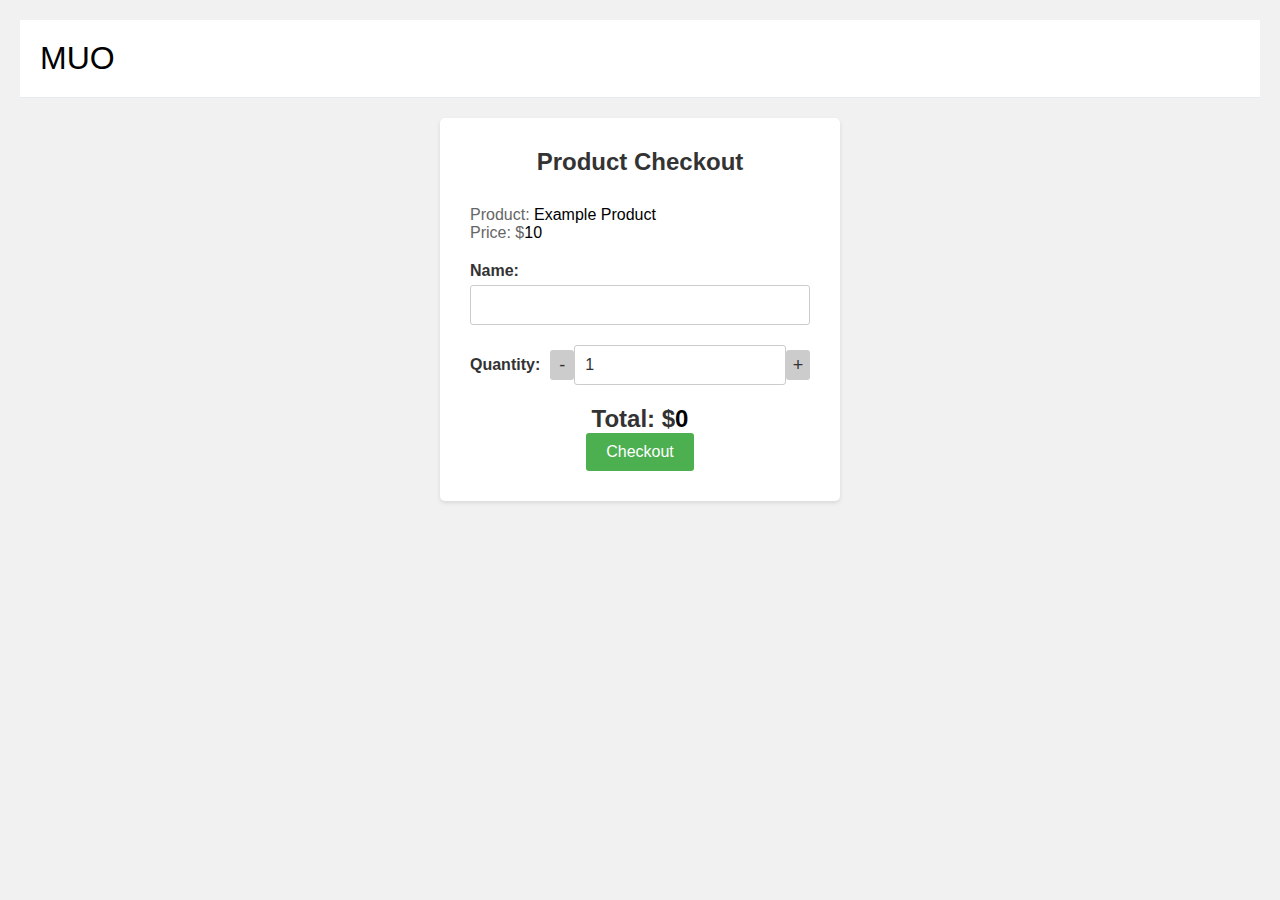
<file: checkout.html>
<!DOCTYPE html>
<html lang="en">
  <head>
    <meta charset="UTF-8" />
    <meta http-equiv="X-UA-Compatible" content="IE=edge" />
    <meta name="viewport" content="width=device-width, initial-scale=1.0" />

    <link rel="stylesheet" href="style.css" />
    <link rel="stylesheet" href="checkout.css" />
    <title>Document</title>
  </head>
  <body>
    <nav class="navbar">
      <section class="logo">
        <li><a href="/">MUO</a></li>
      </section>
    </nav>

    <div class="container">
      <h2>Product Checkout</h2>
      <div class="product-info">
        <p>Product: <span id="product-name">Example Product</span></p>
        <p>Price: $<span id="product-price">10</span></p>
      </div>
      <div class="form-group">
        <label for="name">Name:</label>
        <input type="text" id="name" required />
        <span class="error-message" id="name-error"></span>
      </div>

      <div class="form-group">
        <div class="quantity-group">
          <span class="quantity-label">Quantity:</span>
          <div class="quantity-buttons">
            <button class="quantity-button" onclick="decreaseQuantity()">
              -
            </button>
            <input
              type="number"
              id="quantity"
              min="1"
              value="1"
              oninput="calculateTotal()"
            />
            <button class="quantity-button" onclick="increaseQuantity()">
              +
            </button>
          </div>
        </div>
      </div>
      <p class="total-price">Total: $<span id="total-price">0</span></p>
      <button class="calculate-button" onclick="validateCheckout()">
        Checkout
      </button>
      <p class="notification" id="thank-you-message"></p>
    </div>

    <script src="checkout.js"></script>
  </body>
</html>
</file>
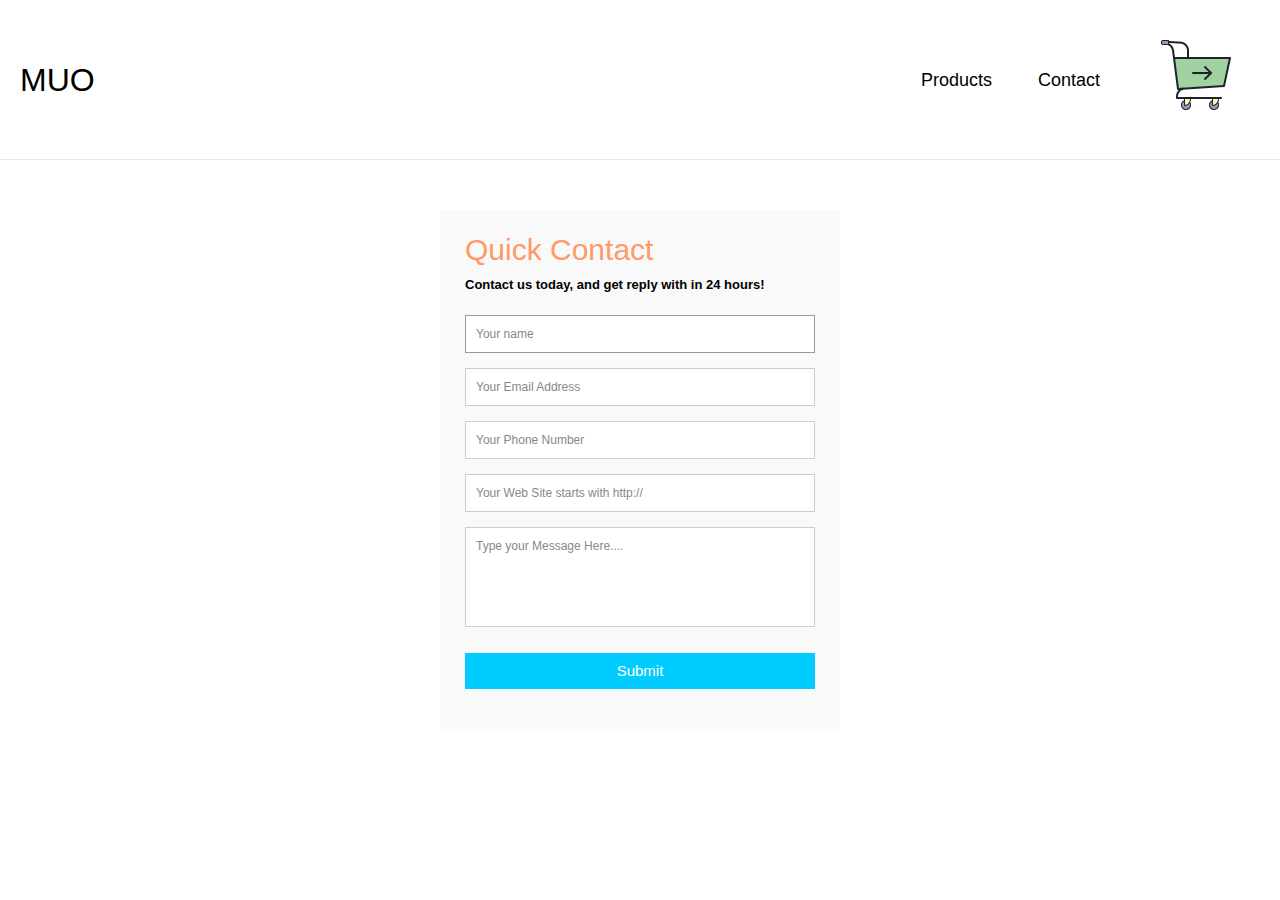
<file: contact.html>
<!DOCTYPE html>
<html lang="en">
  <head>
    <meta charset="UTF-8" />
    <meta http-equiv="X-UA-Compatible" content="IE=edge" />
    <meta name="viewport" content="width=device-width, initial-scale=1.0" />
    <link rel="stylesheet" href="style.css" />
    <link rel="stylesheet" href="contact.css" />
    <title>Slider with Buttons and Blurry Filter</title>
  </head>
  <body>
    <nav class="navbar">
      <!-- LOGO -->
      <div class="logo">
        <li><a href="/">MUO</a></li>
      </div>

      <!-- NAVIGATION MENU -->
      <ul class="nav-links">
        <!-- USING CHECKBOX FOR HAMBURGER MENU -->
        <input type="checkbox" id="checkbox_toggle" />
        <label for="checkbox_toggle" class="hamburger">&#9776;</label>

        <!-- NAVIGATION MENUS -->
        <div class="menu">
          <li><a href="./allProducts.html">Products</a></li>
          <li><a href="./contact.html">Contact</a></li>

          <li>
            <a href="./checkout.html">
              <img src="./assets/icons8-checkout-100.png" alt="checkout" />
            </a>
          </li>
        </div>
      </ul>
    </nav>

    <main>
      <div class="container">
        <form id="contact" action="" method="post">
          <h3>Quick Contact</h3>
          <h4>Contact us today, and get reply with in 24 hours!</h4>
          <fieldset>
            <input
              placeholder="Your name"
              type="text"
              tabindex="1"
              required
              autofocus
            />
          </fieldset>
          <fieldset>
            <input
              placeholder="Your Email Address"
              type="email"
              tabindex="2"
              required
            />
          </fieldset>
          <fieldset>
            <input
              placeholder="Your Phone Number"
              type="tel"
              tabindex="3"
              required
            />
          </fieldset>
          <fieldset>
            <input
              placeholder="Your Web Site starts with http://"
              type="url"
              tabindex="4"
              required
            />
          </fieldset>
          <fieldset>
            <textarea
              placeholder="Type your Message Here...."
              tabindex="5"
              required
            ></textarea>
          </fieldset>
          <fieldset>
            <button
              name="submit"
              type="submit"
              id="contact-submit"
              data-submit="...Sending"
            >
              Submit
            </button>
          </fieldset>
        </form>
      </div>
    </main>
  </body>
</html>
</file>
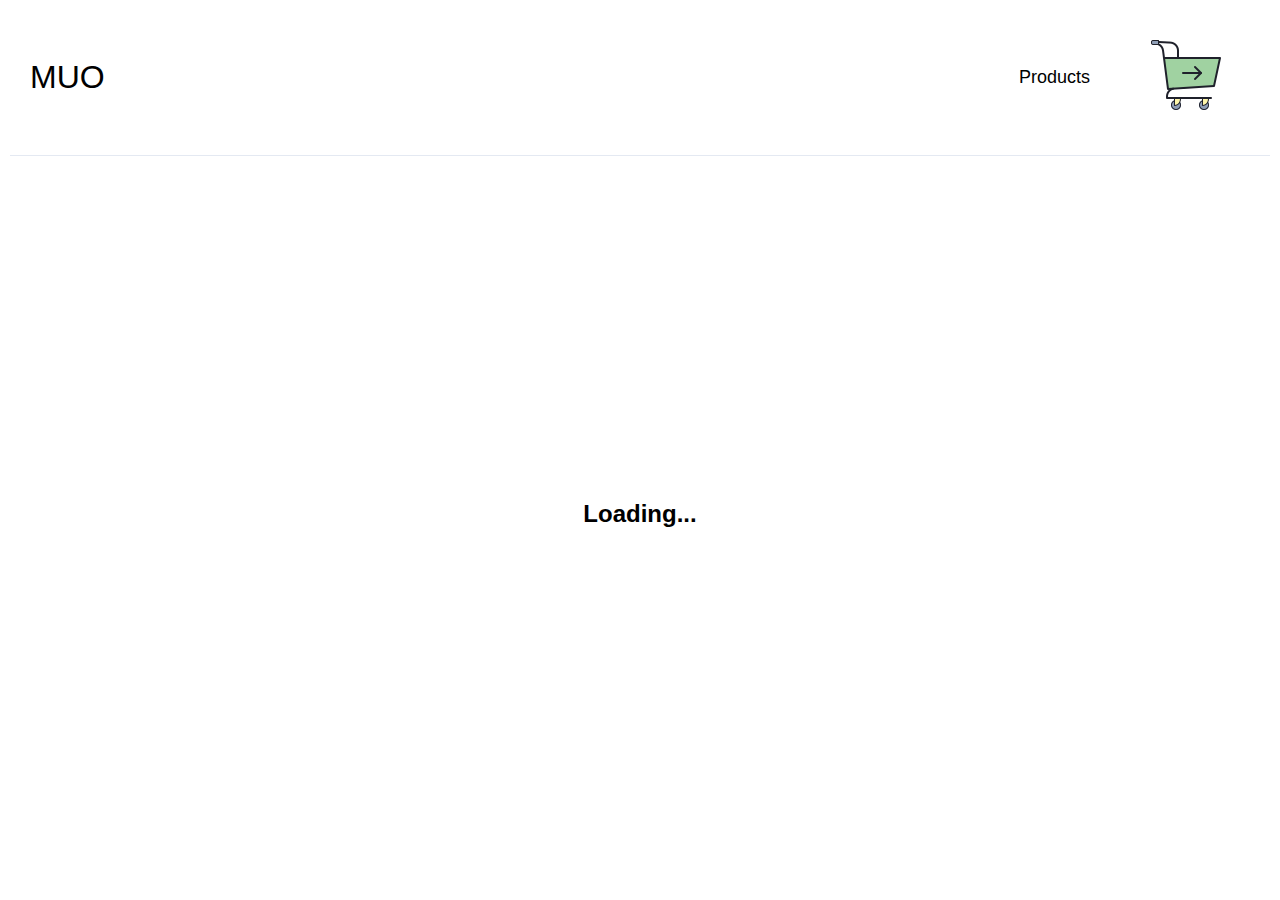
<file: product.html>
<!DOCTYPE html>
<html lang="en">
  <head>
    <meta charset="UTF-8" />
    <meta http-equiv="X-UA-Compatible" content="IE=edge" />
    <meta name="viewport" content="width=device-width, initial-scale=1.0" />
    <link rel="stylesheet" href="product.css" />
    <link rel="stylesheet" href="style.css" />
    <title>Document</title>
  </head>
  <body>
    <nav class="navbar">
      <!-- LOGO -->
      <div class="logo">
        <li><a href="/">MUO</a></li>
      </div>

      <!-- NAVIGATION MENU -->
      <ul class="nav-links">
        <!-- USING CHECKBOX FOR HAMBURGER MENU -->
        <input type="checkbox" id="checkbox_toggle" />
        <label for="checkbox_toggle" class="hamburger">&#9776;</label>

        <!-- NAVIGATION MENUS -->
        <div class="menu">
          <li><a href="./allProducts.html">Products</a></li>
          <li>
            <a href="/">
              <img src="./assets/icons8-checkout-100.png" alt="checkout" />
            </a>
          </li>
        </div>
      </ul>
    </nav>

    <main>
      <div id="productDetails">
        <h2>Loading...</h2>
      </div>
    </main>
    <script src="./product.js"></script>
  </body>
</html>
</file>
<file: checkout.css>
* {
  box-sizing: border-box;
}

body {
  font-family: Arial, sans-serif;
  padding: 20px;
  background-color: #f1f1f1;
}

.container {
  max-width: 400px;
  margin: 0 auto;
  background-color: #ffffff;
  padding: 30px;
  border-radius: 5px;
  box-shadow: 0 2px 4px rgba(0, 0, 0, 0.1);
}

h2 {
  text-align: center;
  margin-bottom: 30px;
  color: #333333;
}

.product-info {
  margin-bottom: 20px;
}

.product-info p {
  margin: 0;
  color: #666666;
}

.form-group {
  margin-bottom: 20px;
}

.form-group label {
  display: block;
  margin-bottom: 5px;
  color: #333333;
  font-weight: bold;
}

.form-group input {
  width: 100%;
  padding: 10px;
  border: 1px solid #cccccc;
  border-radius: 3px;
  font-size: 16px;
  color: #333333;
}

.quantity-group {
  display: flex;
  align-items: center;
}

.quantity-label {
  margin-right: 10px;
  color: #333333;
  font-weight: bold;
}

.quantity-buttons {
  display: flex;
  align-items: center;
}

.quantity-button {
  display: flex;
  align-items: center;
  justify-content: center;
  width: 30px;
  height: 30px;
  background-color: #cccccc;
  color: #333333;
  border: none;
  border-radius: 3px;
  cursor: pointer;
  transition: background-color 0.3s ease;
  font-size: 18px;
}

.quantity-button:hover {
  background-color: #aaaaaa;
}

.total-price {
  font-weight: bold;
  text-align: center;
  font-size: 24px;
  margin-top: 20px;
  color: #333333;
}

.calculate-button {
  display: block;
  margin: 0 auto;
  padding: 10px 20px;
  background-color: #4caf50;
  color: #ffffff;
  border: none;
  border-radius: 3px;
  font-size: 16px;
  cursor: pointer;
  transition: background-color 0.3s ease;
}

.calculate-button:hover {
  background-color: #45a049;
}

.notification {
  display: none;
  background-color: #4caf50;
  color: #ffffff;
  text-align: center;
  padding: 10px;
  margin-top: 20px;
  border-radius: 5px;
}

.error-message {
  color: #ff0000;
  font-size: 14px;
  margin-top: 5px;
}
</file>
<file: contact.css>
* {
  margin: 0;
  padding: 0;
  box-sizing: border-box;
}

body {
  font-family: "Open Sans", Helvetica, Arial, sans-serif;
  font-weight: 300;
  font-size: 12px;
  line-height: 30px;
  color: #777;
}

.container {
  max-width: 400px;
  width: 100%;
  margin: 0 auto;
  position: relative;
}

#contact input[type="text"],
#contact input[type="email"],
#contact input[type="tel"],
#contact input[type="url"],
#contact textarea,
#contact button[type="submit"] {
  font: 400 12px/16px "Open Sans", Helvetica, Arial, sans-serif;
}

#contact {
  background: #f9f9f9;
  padding: 25px;
  margin: 50px 0;
}

#contact h3 {
  color: #f96;
  display: block;
  font-size: 30px;
  font-weight: 400;
}

#contact h4 {
  margin: 5px 0 15px;
  display: block;
  font-size: 13px;
}

fieldset {
  border: medium none !important;
  margin: 0 0 10px;
  min-width: 100%;
  padding: 0;
  width: 100%;
}

#contact input[type="text"],
#contact input[type="email"],
#contact input[type="tel"],
#contact input[type="url"],
#contact textarea {
  width: 100%;
  border: 1px solid #ccc;
  background: #fff;
  margin: 0 0 5px;
  padding: 10px;
}

#contact input[type="text"]:hover,
#contact input[type="email"]:hover,
#contact input[type="tel"]:hover,
#contact input[type="url"]:hover,
#contact textarea:hover {
  transition: border-color 0.3s ease-in-out;
  border: 1px solid #aaa;
}

#contact textarea {
  height: 100px;
  max-width: 100%;
  resize: none;
}

#contact button[type="submit"] {
  cursor: pointer;
  width: 100%;
  border: none;
  background: #0cf;
  color: #fff;
  margin: 0 0 5px;
  padding: 10px;
  font-size: 15px;
}

#contact button[type="submit"]:hover {
  background: #09c;
  transition: background-color 0.3s ease-in-out;
}

#contact button[type="submit"]:active {
  box-shadow: inset 0 1px 3px rgba(0, 0, 0, 0.5);
}

#contact input:focus,
#contact textarea:focus {
  outline: 0;
  border: 1px solid #999;
}
::-webkit-input-placeholder {
  color: #888;
}
:-moz-placeholder {
  color: #888;
}
::-moz-placeholder {
  color: #888;
}
:-ms-input-placeholder {
  color: #888;
}
</file>
<file: product.css>
* {
  margin: 0;
  padding: 0;
  box-sizing: border-box;
}
body {
  padding: 0 10px;
}
img {
  width: 100%;
  max-width: 200px;
}
.product-wrapper {
  display: flex;
  flex-direction: column;
  align-items: center;
  row-gap: 50px;
}
.details {
  max-width: 400px;
  display: grid;
  row-gap: 20px;
}
.price {
  font-size: 28px;
}
#productDetails {
  display: flex;
  align-items: center;
  justify-content: center;
  height: 75vh;
}
</file>
<file: style.css>
/* RESET */
* {
  margin: 0;
  padding: 0;
  box-sizing: border-box;
  font-family: "Poppins", sans-serif;
  color: black;
}
a {
  text-decoration: none;
}
li {
  list-style: none;
}

/* NAVBAR STYLING */
.navbar {
  display: flex;
  align-items: center;
  justify-content: space-between;
  padding: 20px;
  background-color: #ffff;
  border-bottom: 1px solid #e4e9f2;
  margin-bottom: 20px;
}

/* LOGO */
.logo {
  font-size: 32px;
}

/* NAVBAR MENU */
.menu {
  display: flex;
  gap: 1em;
  font-size: 18px;
  z-index: 1;
  overflow: auto;
  align-items: center;
}

.menu li:hover {
  border-bottom: 1px solid #ff7e1b;
}

.menu li {
  padding: 5px 14px;
}

/* CHECKBOX  */

input[type="checkbox"] {
  display: none;
}

/* HAMBURGER MENU */
.hamburger {
  display: none;
  font-size: 24px;
  user-select: none;
  cursor: pointer;
}

/* RESPONSIVE NAVBAR*/
@media (max-width: 768px) {
  .menu {
    display: none;
    position: absolute;
    background-color: #ffff;
    right: 0;
    left: 0;
    text-align: center;
    padding: 16px 0;
  }

  .menu li:hover {
    display: inline-block;
    transition: 0.3s ease;
  }

  .menu li + li {
    margin-top: 12px;
  }

  input[type="checkbox"]:checked ~ .menu {
    display: block;
  }

  .hamburger {
    display: block;
  }
}

/* SLIDER */

.big-container {
  display: flex;
  align-items: center;
  justify-content: center;
}
.wrapper {
  display: flex;
  max-width: 100%;
  position: relative;
}
.wrapper i {
  top: 50%;
  height: 44px;
  width: 44px;
  cursor: pointer;
  font-size: 1.15rem;
  position: absolute;
  text-align: center;
  line-height: 44px;
  background: rgb(155, 102, 10);
  border-radius: 50%;
  transform: translateY(-50%);
  transition: transform 0.1s linear;
}
.wrapper i:active {
  transform: translateY(-50%) scale(0.9);
}
.wrapper i:hover {
  background: #659f07;
}
.wrapper i:first-child {
  left: 10px;
  display: none;
}
.wrapper i:last-child {
  right: 10px;
}
.wrapper .carousel {
  font-size: 0px;
  cursor: pointer;
  overflow: hidden;
  white-space: nowrap;
  scroll-behavior: smooth;
}
.carousel.dragging {
  cursor: grab;
  scroll-behavior: auto;
}
.carousel.dragging img {
  pointer-events: none;
}
.carousel img {
  height: 340px;
  object-fit: cover;
  user-select: none;
  margin-left: 14px;
  width: calc(100% / 3);
}
.carousel img:first-child {
  margin-left: 0px;
}

/* RESPONSIVE SLIDER */
@media screen and (max-width: 900px) {
  .carousel img {
    width: calc(100% / 2);
  }
}
@media screen and (max-width: 550px) {
  .carousel img {
    width: 100%;
  }
}

/* TOP PRODUCTS */

.top-products {
  display: flex;
  align-items: center;
  margin: 100px 0 50px 0;
  justify-content: center;
}
.top-products img {
  width: 30px;
}

#productList {
  display: flex;
  flex-wrap: wrap;
  justify-content: center;
  padding: 0 25px;
  gap: 20px;
}

.product {
  width: 250px;
  height: 300px;
  border: 1px solid #ccc;
  margin: 10px;
  padding: 10px;
  box-sizing: border-box;
  display: flex;
  flex-direction: column;
  align-items: center;
  text-align: center;
}
.product:hover {
  cursor: pointer;
  transform: scale(1.05);
  transition: transform 0.3s ease;
}

.product img {
  max-width: 100%;
  max-height: 50%;
}

.product h3 {
  margin-top: 10px;
}

.product p {
  margin-top: 5px;
}

/* FOOTER */

footer {
  margin-top: 100px;
  background-color: #f5f5f5;
  padding: 20px 0;
  height: 300px;
  display: flex;
  flex-direction: column;
  justify-content: center;
  gap: 50px;
}

.footer-container {
  display: flex;
  justify-content: space-between;
  max-width: 100%;
  margin: 0 auto;
}

.footer-section {
  flex-basis: 33.33%;
  padding: 0 10px;
  display: flex;
  flex-direction: column;
}

.footer-section h3 {
  font-size: 18px;
  margin-bottom: 10px;
}

.footer-section p {
  font-size: 14px;
  color: #666;
  margin-bottom: 8px;
}

.social-icons {
  display: flex;
  align-items: center;
}
.social-icons a {
  display: inline-block;
  margin-right: 10px;
  color: #666;
  transition: color 0.3s;
  cursor: pointer;
}

.bottom-bar {
  background-color: #ddd;
  text-align: center;
  padding: 10px 0;
}

.bottom-bar p {
  font-size: 12px;
  color: #888;
  margin: 0;
}
</file>
